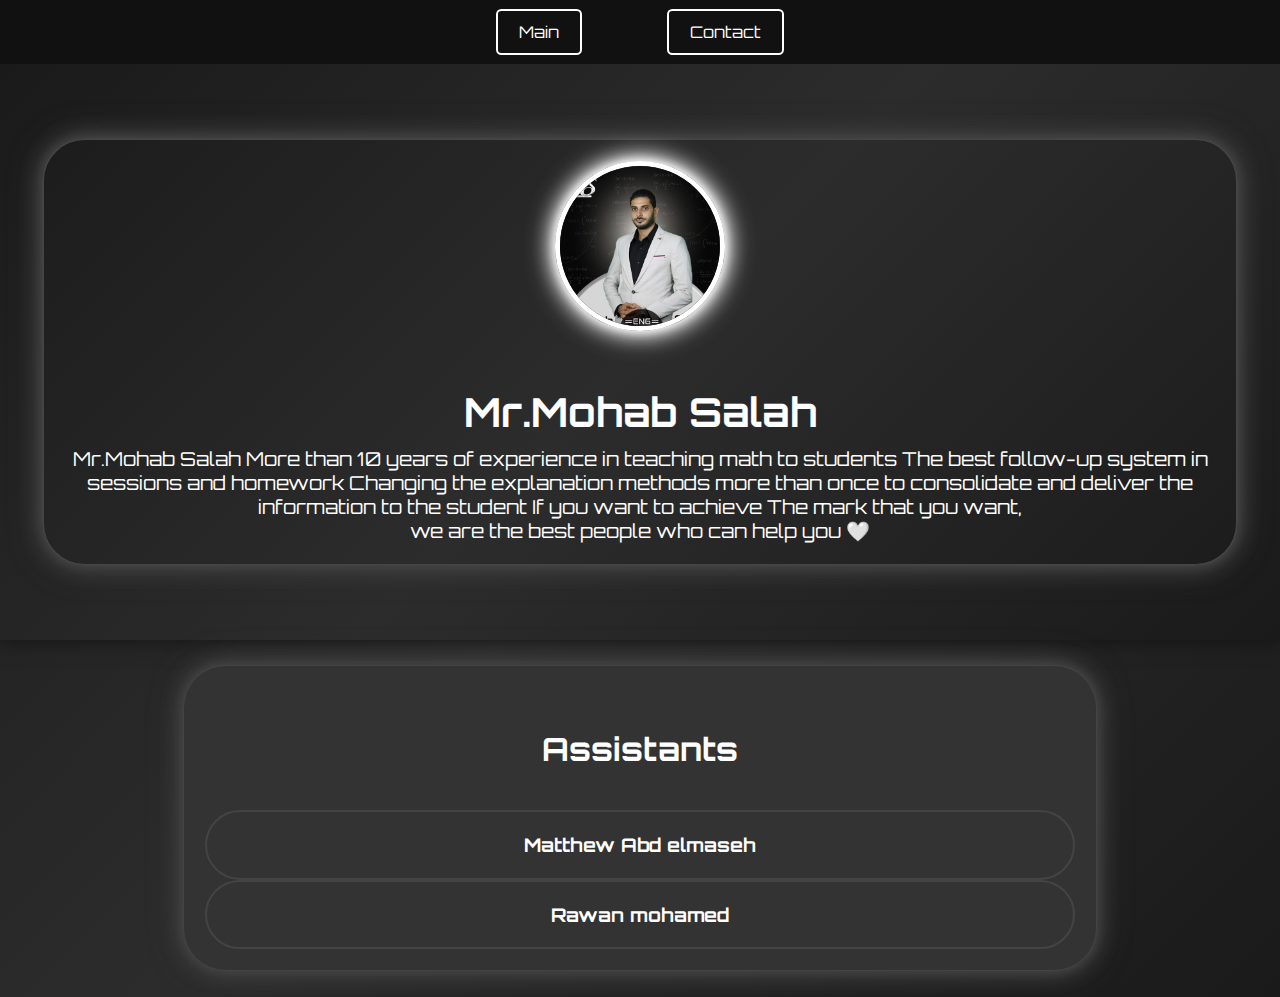
<file: index.html>
<!DOCTYPE html>
<html lang="en">
<head>
    <meta charset="UTF-8">
    <meta name="viewport" content="width=device-width, initial-scale=1.0">
    <link rel="stylesheet" href="stylemain.css">
    <link href="https://fonts.googleapis.com/css2?family=Orbitron:wght@400;700&display=swap" rel="stylesheet">
    <title>Mr.Mohab Salah</title>
</head>
<body>


    <nav>
        <div class="navmm">
            <a class="nav1" href="#">Main</a>
            <a class="nav2" href="contact.html">Contact</a>
        </div>
    </nav>



    <header>
        <div class="drinfo">
            <img src="Img/WhatsApp Image 2025-02-03 at 15.35.50.jpeg" alt="dr.Bark profile pic">

            <h2>Mr.Mohab Salah</h2>

            <p>
                Mr.Mohab Salah 
More than 10 years of experience in teaching math to students
The best follow-up system in sessions and homework
Changing the explanation methods more than once to consolidate and deliver the information to the student
If you want to achieve The mark that you want,<br>
 we are the best people who can help you 🤍
            </p>

        </div>
    </header>
    





   <div class="team">

        <h1 class="assistants-title">
            Assistants
    </h1>
<section class="assistants">
        <div>
            <h3>Matthew Abd elmaseh</h3>
        </div>


        <div>
            <h3>Rawan mohamed</h3>
        </div>
        

    </section>
   </div>

</body>
</html>
</file>
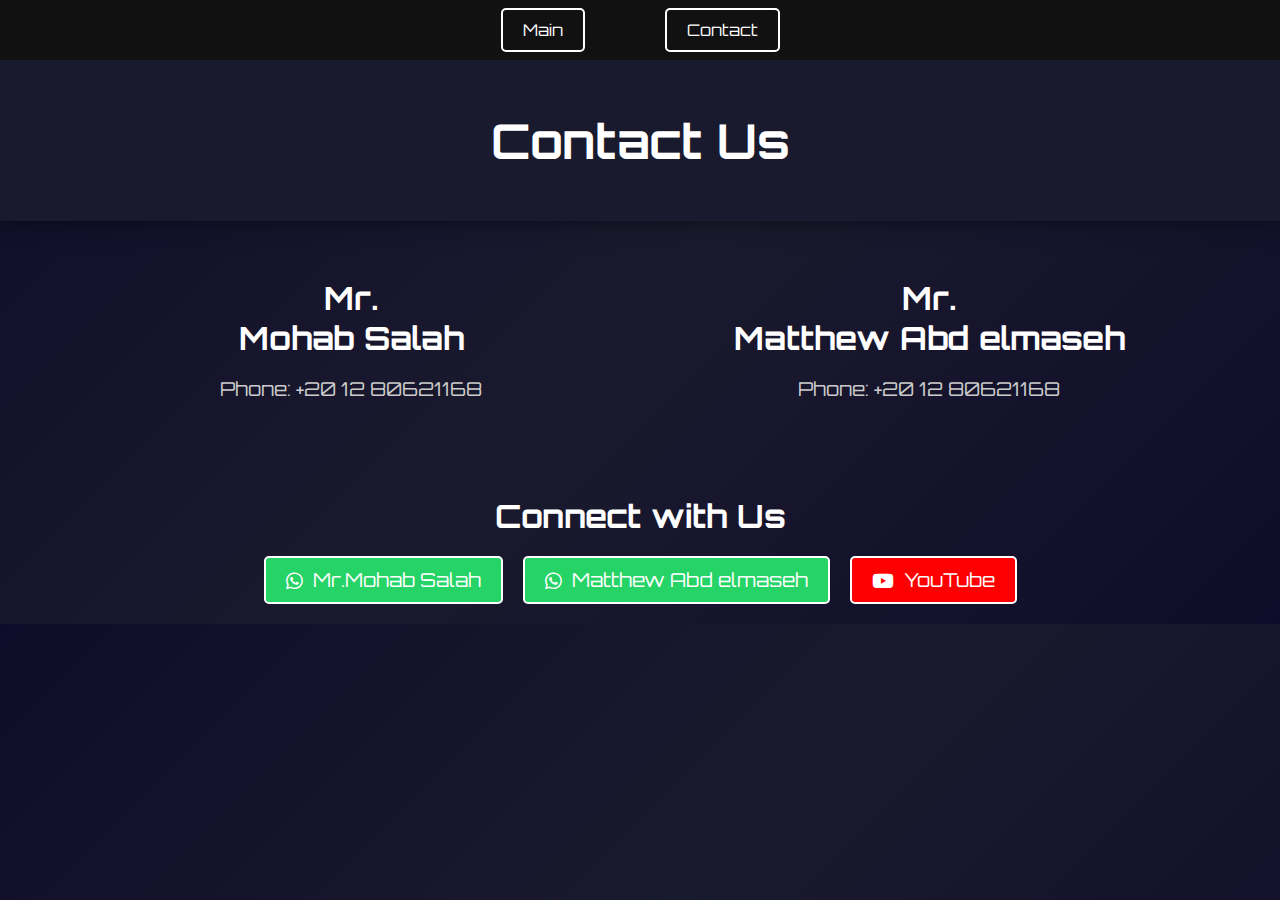
<file: contact.html>
<!DOCTYPE html>
<html lang="en">
<head>
    <meta charset="UTF-8">
    <meta name="viewport" content="width=device-width, initial-scale=1.0">
    <link rel="stylesheet" href="stylecontact.css">
    <link href="https://fonts.googleapis.com/css2?family=Orbitron:wght@400;700&display=swap" rel="stylesheet">

    <link rel="stylesheet" href="https://cdnjs.cloudflare.com/ajax/libs/font-awesome/6.0.0-beta3/css/all.min.css">

    <title>Contact</title>
</head>
<body>
    <nav>
        <div class="navmm">
            <a class="nav1" href="index.html">Main</a>
            <a class="nav2" href="#">Contact</a>
        </div>
    </nav>

    <header>
        <h1>Contact Us</h1>
    </header>

    <section class="contact-info">

        <div class="info">
            <h2>Mr.<br>Mohab Salah</h2>
            <p>Phone: +20 12 80621168</p>
        </div>

        <div class="info">
            <h2>Mr.<br>Matthew Abd elmaseh</h2>
            <p>Phone: +20 12 80621168</p>
        </div>

    </section>

    <section class="social-media">
        <h2>Connect with Us</h2>
        <div class="social-links">

            <a href="https://wa.me/+201271566753" class="whatsapp" target="_blank"><i class="fab fa-whatsapp"></i>Mr.Mohab Salah</a>

            <a href="https://wa.me/+201280621168" class="whatsapp" target="_blank"><i class="fab fa-whatsapp"></i>Matthew Abd elmaseh</a>



            <a href="https://youtube.com/@mr.mohabsalah3988?si=h6WnwZKzCEv8NDbC" class="youtube" target="_blank"><i class="fab fa-youtube"></i> YouTube</a>

    </section>
</body>
</html>
</file>
<file: stylemain.css>
* {
    margin: 0px;
}

body {
    font-family: 'Orbitron', sans-serif;
    background: linear-gradient(135deg, #1a1a1a, #2c2c2c, #1a1a1a);
    color: #ffffff;
    overflow-x: hidden;
}

nav {
    position: relative;
    height: 4em;
    width: 100%;
    background-color: #111111;
    text-align: center;
    display: flex;
    justify-content: center;
    align-items: center;
}

.navmm {
    display: flex;
    gap: 5.3em;
}

.nav1, .nav2 {
    color: #ffffff;
    text-decoration: none;
    padding: 0.67em 1.33em;
    border: 0.13em solid #ffffff;
    border-radius: 0.33em;
    font-family: 'Orbitron', sans-serif;
    transition: all 0.3s ease;
}

.nav1:hover, .nav2:hover {
    background-color: #ffffff;
    color: #000000;
    box-shadow: 0 0 0.67em #ffffff, 0 0 1.3em #ffffff, 0 0 2em #ffffff;
}

header {
    background: linear-gradient(135deg, #1a1a1a, #2c2c2c, #1a1a1a);
    color: #ffffff;
    text-align: center;
    padding: 3.33em 1.3em;
    font-family: 'Orbitron', sans-serif;
    box-shadow: 0 0 20px rgba(0, 0, 0, 0.5);
}

header .drinfo img {
    width: 10em;
    height: 10em;
    border-radius: 50%;
    border: 0.33em solid #ffffff;
    box-shadow: 0 0 10px #ffffff, 0 0 1.3em #ffffff, 0 0 30px #ffffff;
}

header h2 {
    margin-top: 1.3em;
    font-size: 2.5em;
}

header p {
    margin-top: 10px;
    font-size: 1.2em;
}

.drinfo {
    border: 2px solid #444444;
    border-radius: 2.67em;
    padding: 1.3em;
    margin: 1.3em;
    box-shadow: 0 0 10px #444444, 0 0 1.3em #444444, 0 0 2em #444444;
}

.team {
    border: 1px solid #444444;
    border-radius: 2.67em;
    width: 68%;
    height: 30%;
    margin: 2% auto;
    text-align: center;
    padding: 1.3em;
    box-shadow: 0 0 10px #444444, 0 0 1.3em #444444, 0 0 2em #444444;
    background-color: #333333;
    color: #ffffff;
}

.assistants-title {
    text-align: center;
    font-size: 2em;
    margin: 1.3em;
    font-family: 'Orbitron', sans-serif;
    color: #ffffff;
}

.assistants {
    justify-content: center;
    gap: 1.3em;
    margin-top: 1.3em;
}

.assistants div {
    border: 2px solid #444444;
    border-radius: 2.67em;
    padding: 1.3em;
    background-color: #333333;
    color: #ffffff;
}
</file>
<file: stylecontact.css>
body {
    font-family: 'Orbitron', sans-serif;
    background: linear-gradient(135deg, #0f0c29, #1a1a2e, #0f0c29);
    color: #ffffff;
    margin: 0;
    padding: 0;
    animation: fadeIn 2s ease-in-out;
}

@keyframes fadeIn {
    from {
        opacity: 0;
    }
    to {
        opacity: 1;
    }
}

nav {
    position: relative;
    height: 60px;
    width: 100%;
    background-color: #111111;
    text-align: center;
    display: flex;
    justify-content: center;
    align-items: center;
    animation: slideInDown 1s ease-in-out;
}

@keyframes slideInDown {
    from {
        transform: translateY(-100%);
    }
    to {
        transform: translateY(0);
    }
}

.navmm {
    display: flex;
    gap: 80px;
}

.nav1, .nav2 {
    color: #ffffff;
    text-decoration: none;
    padding: 10px 20px;
    border: 2px solid #ffffff;
    border-radius: 5px;
    font-family: 'Orbitron', sans-serif;
    transition: all 0.3s ease;
}

.nav1:hover, .nav2:hover {
    background-color: #ffffff;
    color: #000000;
    box-shadow: 0 0 10px #ffffff, 0 0 20px #ffffff, 0 0 30px #ffffff;
}

header {
    text-align: center;
    padding: 50px 20px;
    background-color: #1a1a2e;
    box-shadow: 0 0 20px rgba(0, 0, 0, 0.5);
    animation: fadeIn 2s ease-in-out;
}

header h1 {
    margin: 0;
    font-size: 3em;
    animation: zoomIn 1s ease-in-out;
}

@keyframes zoomIn {
    from {
        transform: scale(0.5);
    }
    to {
        transform: scale(1);
    }
}

.contact-info {
    display: flex;
    justify-content: center;
    padding: 20px;
    flex-wrap: wrap;
    animation: fadeIn 2s ease-in-out;
    text-align: center;
}

.contact-info .info {
    width: 45%;
    margin: 10px;
    animation: slideInLeft 1s ease-in-out;
}

@keyframes slideInLeft {
    from {
        transform: translateX(-100%);
    }
    to {
        transform: translateX(0);
    }
}

.contact-info h2 {
    font-size: 2em;
    margin-bottom: 10px;
    color: #ffffff;
}

.contact-info p {
    font-size: 1.2em;
    color: #cccccc;
}

.social-media {
    text-align: center;
    padding: 20px;
    animation: fadeIn 2s ease-in-out;
}

.social-media h2 {
    font-size: 2em;
    margin-bottom: 20px;
    animation: zoomIn 1s ease-in-out;
    color: #ffffff;
}

.social-links {
    display: flex;
    justify-content: center;
    flex-wrap: wrap;
    gap: 20px;
    animation: fadeIn 2s ease-in-out;
}

.social-links a {
    color: #ffffff;
    text-decoration: none;
    padding: 10px 20px;
    border: 2px solid #ffffff;
    border-radius: 5px;
    transition: all 0.3s ease;
    font-size: 1.2em;
    display: flex;
    align-items: center;
    gap: 10px;
    animation: slideInUp 1s ease-in-out;
}

@keyframes slideInUp {
    from {
        transform: translateY(100%);
    }
    to {
        transform: translateY(0);
    }
}

.social-links a:hover {
    background-color: #ffffff;
    color: #000000;
}

.whatsapp {
    background-color: #25D366;
}



.youtube {
    background-color: #FF0000;
}
</file>
